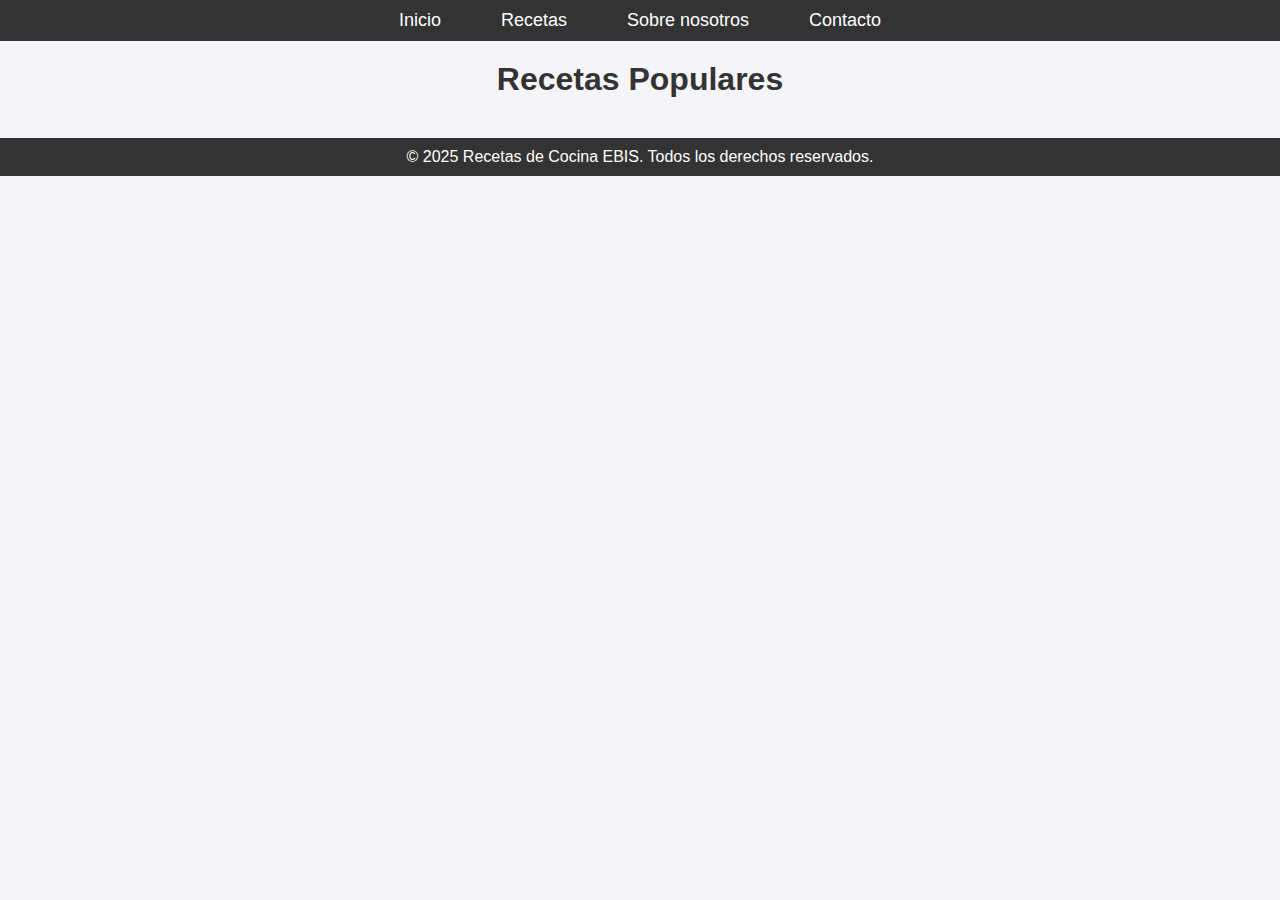
<file: index.html>
<!DOCTYPE html>
<html lang="es">
<head>
    <meta charset="UTF-8">
    <meta name="viewport" content="width=device-width, initial-scale=1.0">
    <title>Recetas de Cocina</title>
    <link rel="stylesheet" href="styles/general.css">
    <link rel="stylesheet" href="styles/cabeceraPie.css">
</head>
<body>
    <!-- Menú superior -->


    <header>
        <nav>
            <ul>
                <li><a href="index.html">Inicio</a></li>
                <li class="dropdown">
                    <a href="recetas.html" class="dropbtn">Recetas</a>
                    <div class="dropdown-content">
                        <a href="recetas.html">Recetas Populares</a>
                        <a href="buscador.html">Buscador de Recetas</a>
                        <a href="desayunos.html">Desayunos</a>
                        <a href="comidas.html">Comidas</a>
                        <a href="cenas.html">Cenas</a>
                    </div>
                </li>
                <li><a href="nosotros.html">Sobre nosotros</a></li>
                <li><a href="contacto.html">Contacto</a></li>
            </ul>
        </nav>
    </header>

    <!-- Sección principal donde se mostrarán las recetas -->
    <main>
        <h1>Recetas Populares</h1>
        <div id="recipe-container" class="recipe-container">
           
        </div>
    </main>
    <footer>
        <p>&copy; 2025 Recetas de Cocina EBIS. Todos los derechos reservados.</p>
    </footer>
    <script src="JS/recetasPopulares.js"></script>
</body>
</html>
</file>
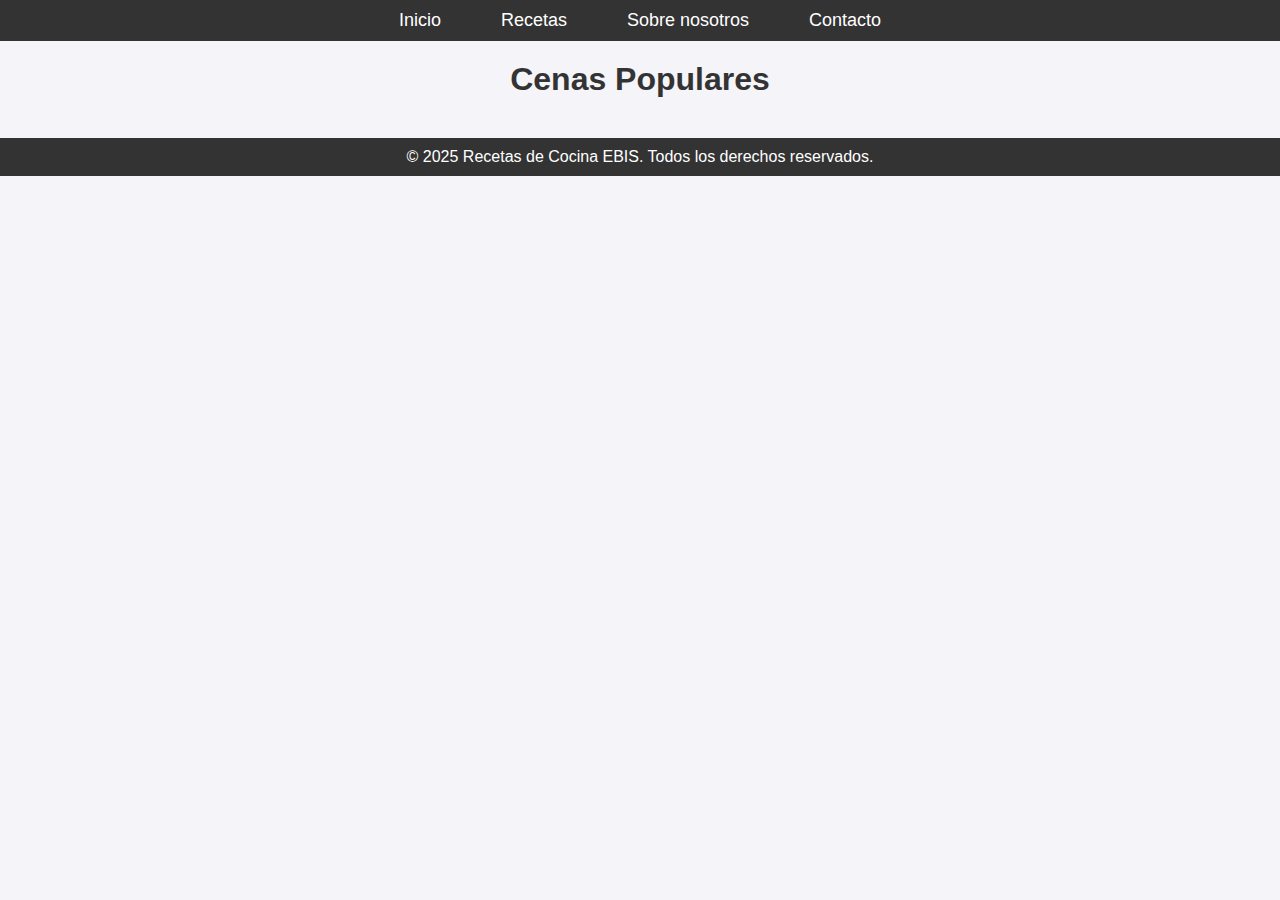
<file: cenas.html>
<!DOCTYPE html>
<html lang="es">
<head>
    <meta charset="UTF-8">
    <meta name="viewport" content="width=device-width, initial-scale=1.0">
    <title>Recetas de Cenas</title>
    <link rel="stylesheet" href="styles/general.css">
    <link rel="stylesheet" href="styles/cabeceraPie.css">
</head>
<body>
    <!-- Menú superior -->

    <header>
        <nav>
            <ul>
                <li><a href="index.html">Inicio</a></li>
                <li class="dropdown">
                    <a href="recetas.html" class="dropbtn">Recetas</a>
                    <div class="dropdown-content">
                        <a href="recetas.html">Recetas Populares</a>
                        <a href="buscador.html">Buscador de Recetas</a>
                        <a href="desayunos.html">Desayunos</a>
                        <a href="comidas.html">Comidas</a>
                        <a href="cenas.html">Cenas</a>
                    </div>
                </li>
                <li><a href="nosotros.html">Sobre nosotros</a></li>
                <li><a href="contacto.html">Contacto</a></li>
            </ul>
        </nav>
    </header>

    <!-- Sección principal donde se mostrarán las recetas -->
    <main>
        <h1>Cenas Populares</h1>
        <div id="recipe-container" class="recipe-container">
           
        </div>
    </main>
    <footer>
        <p>&copy; 2025 Recetas de Cocina EBIS. Todos los derechos reservados.</p>
    </footer>
    <script src="JS/recetasPopulares.js"></script>
</body>
</html>
</file>
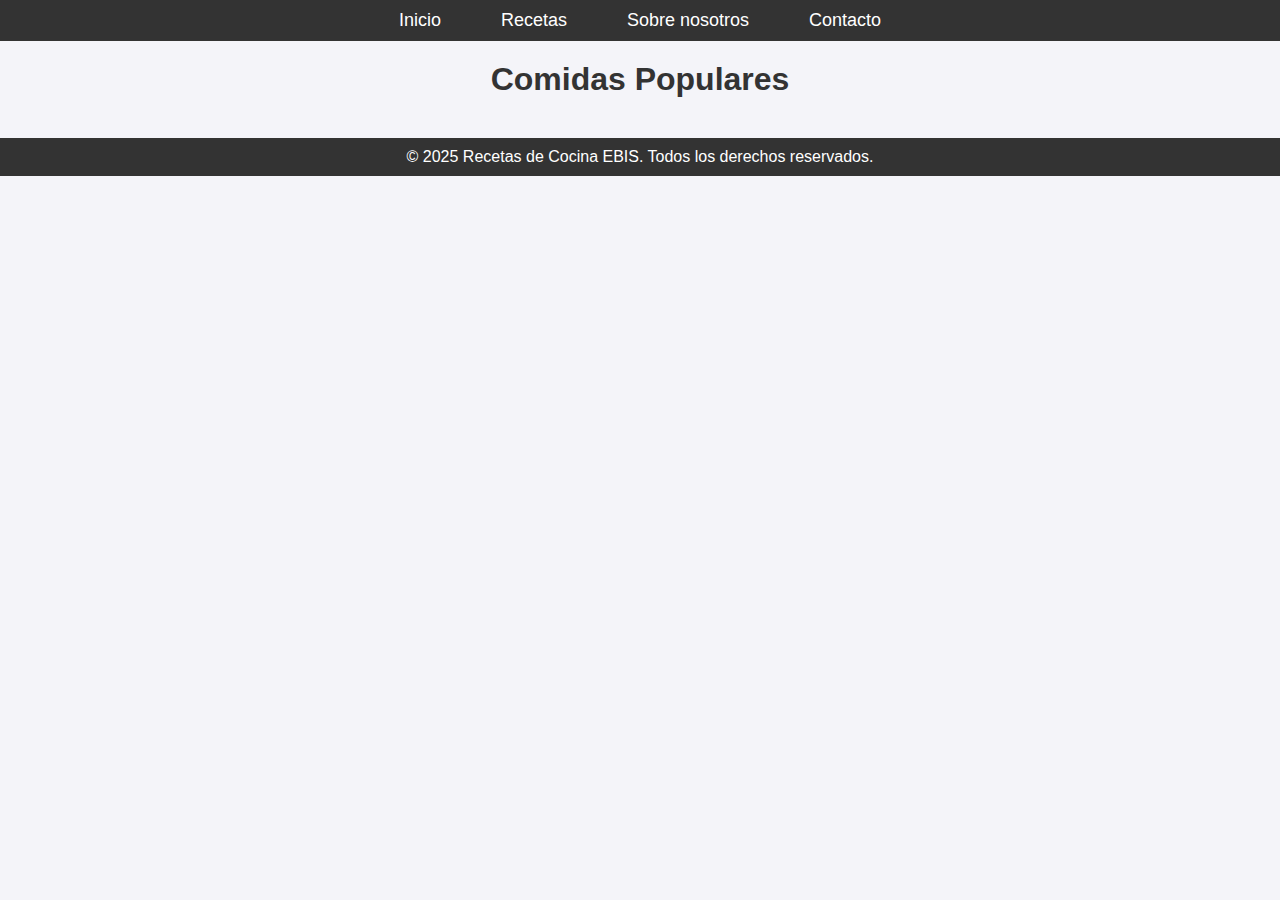
<file: comidas.html>
<!DOCTYPE html>
<html lang="es">
<head>
    <meta charset="UTF-8">
    <meta name="viewport" content="width=device-width, initial-scale=1.0">
    <title>Recetas de Comida</title>
    <link rel="stylesheet" href="styles/general.css">
    <link rel="stylesheet" href="styles/cabeceraPie.css">
</head>
<body>
    <!-- Menú superior -->

    <header>
        <nav>
            <ul>
                <li><a href="index.html">Inicio</a></li>
                <li class="dropdown">
                    <a href="recetas.html" class="dropbtn">Recetas</a>
                    <div class="dropdown-content">
                        <a href="recetas.html">Recetas Populares</a>
                        <a href="buscador.html">Buscador de Recetas</a>
                        <a href="desayunos.html">Desayunos</a>
                        <a href="comidas.html">Comidas</a>
                        <a href="cenas.html">Cenas</a>
                    </div>
                </li>
                <li><a href="nosotros.html">Sobre nosotros</a></li>
                <li><a href="contacto.html">Contacto</a></li>
            </ul>
        </nav>
    </header>

    <!-- Sección principal donde se mostrarán las recetas -->
    <main>
        <h1>Comidas Populares</h1>
        <div id="recipe-container" class="recipe-container">
           
        </div>
    </main>
    <footer>
        <p>&copy; 2025 Recetas de Cocina EBIS. Todos los derechos reservados.</p>
    </footer>
    <script src="JS/recetasPopulares.js"></script>
</body>
</html>
</file>
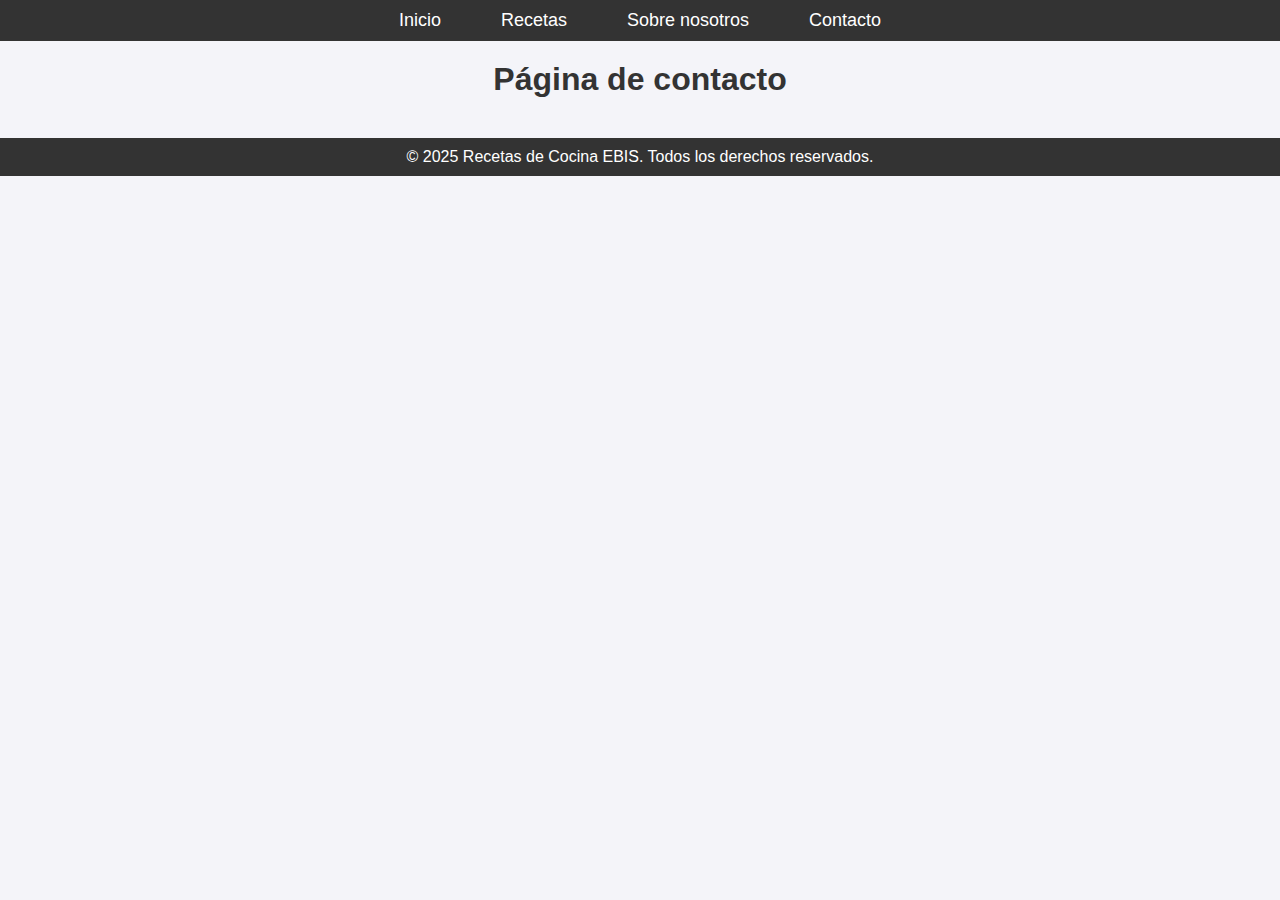
<file: contacto.html>
<!DOCTYPE html>
<html lang="es">
<head>
    <meta charset="UTF-8">
    <meta name="viewport" content="width=device-width, initial-scale=1.0">
    <title>Recetas de Cocina</title>
    <link rel="stylesheet" href="styles/general.css">
    <link rel="stylesheet" href="styles/cabeceraPie.css">
</head>
<body>
    <!-- Menú superior -->
    <header>
        <nav>
            <ul>
                <li><a href="index.html">Inicio</a></li>
                <li class="dropdown">
                    <a href="recetas.html" class="dropbtn">Recetas</a>
                    <div class="dropdown-content">
                        <a href="recetas.html">Recetas Populares</a>
                        <a href="buscador.html">Buscador de Recetas</a>
                        <a href="desayunos.html">Desayunos</a>
                        <a href="comidas.html">Comidas</a>
                        <a href="cenas.html">Cenas</a>
                    </div>
                </li>
                <li><a href="nosotros.html">Sobre nosotros</a></li>
                <li><a href="contacto.html">Contacto</a></li>
            </ul>
        </nav>
    </header>
    <!-- Sección principal donde se mostrarán las recetas -->
    <main>
        <h1>Página de contacto</h1>
    
    </main>
    <footer>
        <p>&copy; 2025 Recetas de Cocina EBIS. Todos los derechos reservados.</p>
      </footer>
    
</body>
</html>
</file>
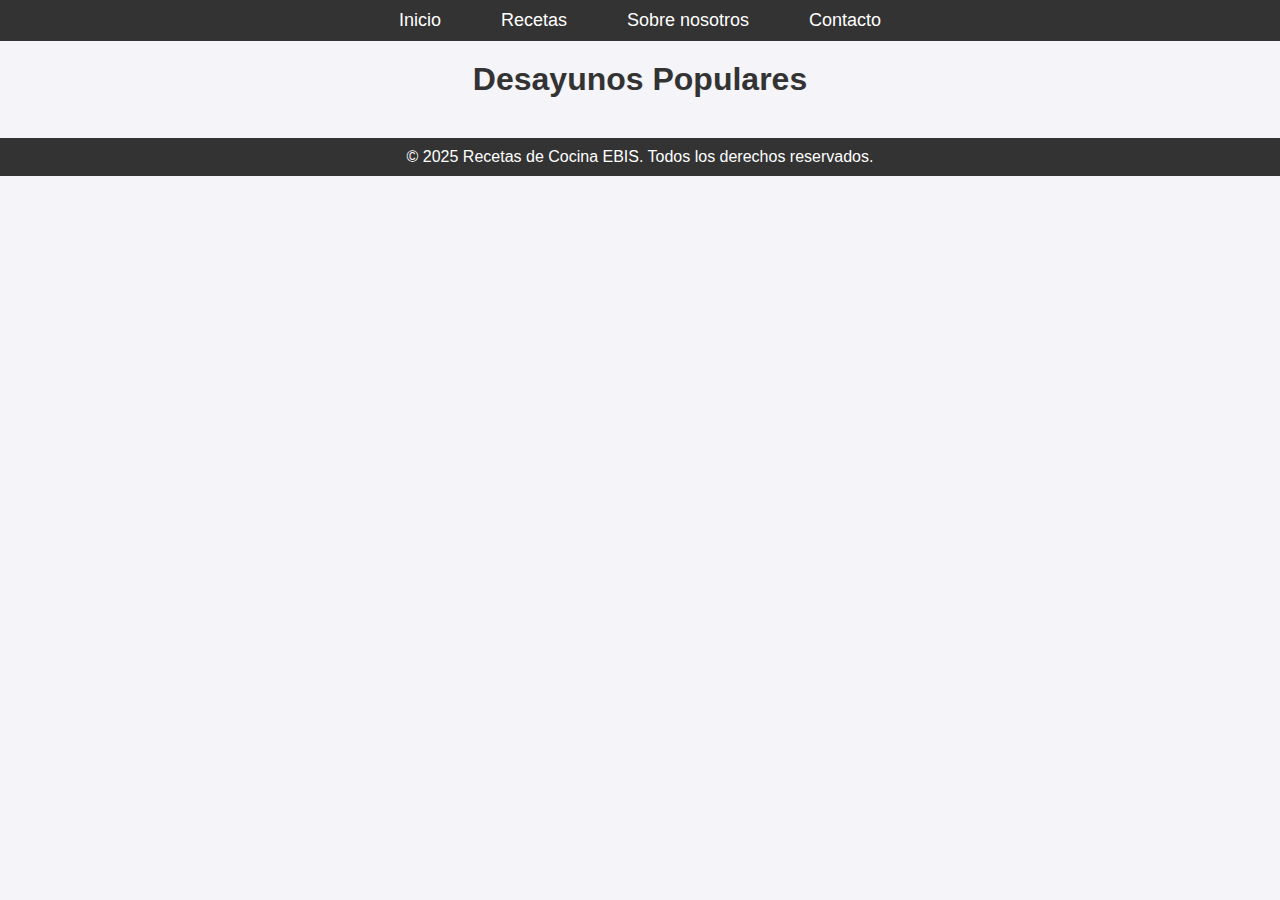
<file: desayunos.html>
<!DOCTYPE html>
<html lang="es">
<head>
    <meta charset="UTF-8">
    <meta name="viewport" content="width=device-width, initial-scale=1.0">
    <title>Recetas de desayuno</title>
    <link rel="stylesheet" href="styles/general.css">
    <link rel="stylesheet" href="styles/cabeceraPie.css">
</head>
<body>
    <!-- Menú superior -->


    <header>
        <nav>
            <ul>
                <li><a href="index.html">Inicio</a></li>
                <li class="dropdown">
                    <a href="recetas.html" class="dropbtn">Recetas</a>
                    <div class="dropdown-content">
                        <a href="recetas.html">Recetas Populares</a>
                        <a href="buscador.html">Buscador de Recetas</a>
                        <a href="desayunos.html">Desayunos</a>
                        <a href="comidas.html">Comidas</a>
                        <a href="cenas.html">Cenas</a>
                    </div>
                </li>
                <li><a href="nosotros.html">Sobre nosotros</a></li>
                <li><a href="contacto.html">Contacto</a></li>
            </ul>
        </nav>
    </header>

    <!-- Sección principal donde se mostrarán las recetas -->
    <main>
        <h1>Desayunos Populares</h1>
        <div id="recipe-container" class="recipe-container">
           
        </div>
    </main>
    <footer>
        <p>&copy; 2025 Recetas de Cocina EBIS. Todos los derechos reservados.</p>
    </footer>
    <script src="JS/recetasPopulares.js"></script>
</body>
</html>
</file>
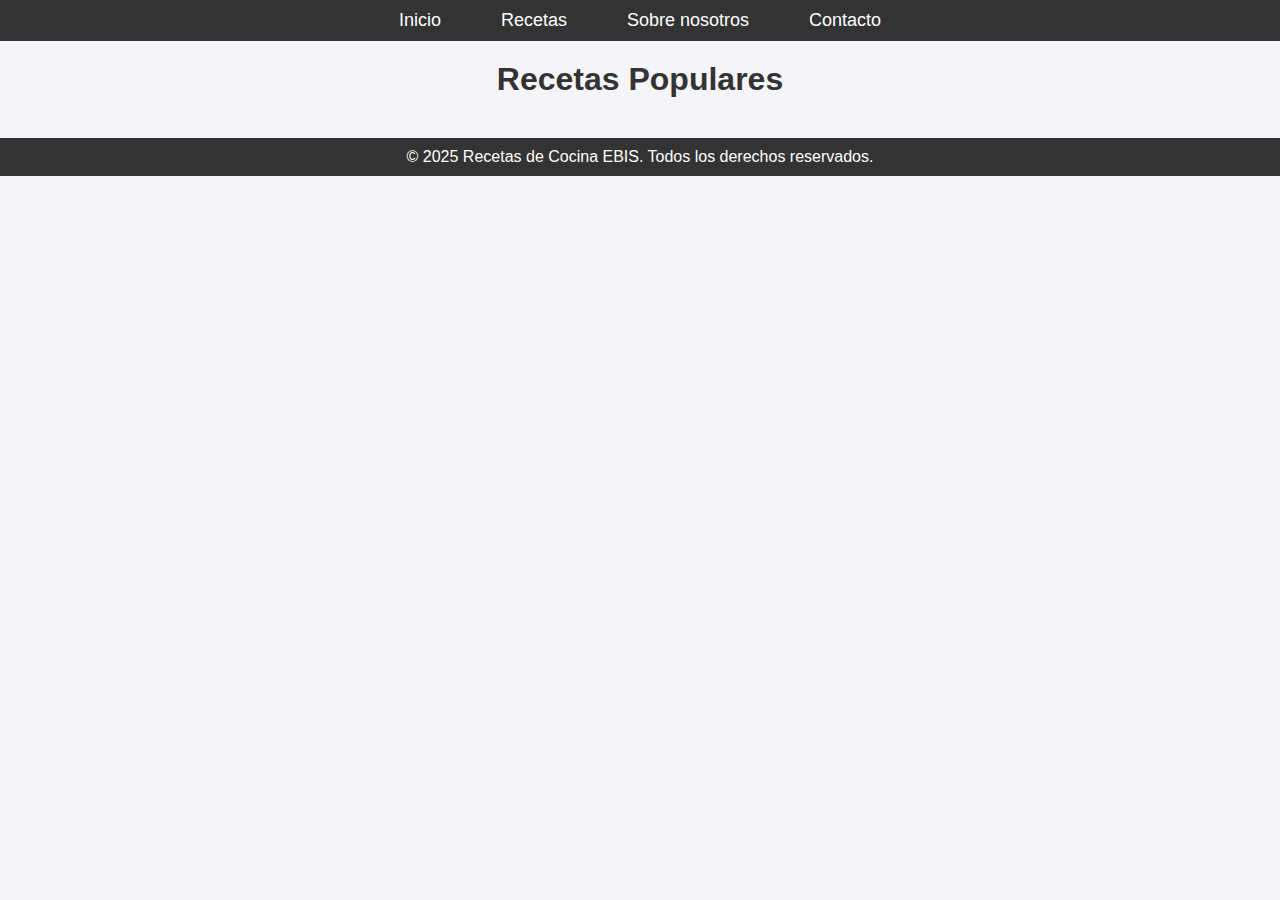
<file: recetas.html>
<!DOCTYPE html>
<html lang="es">
<head>
    <meta charset="UTF-8">
    <meta name="viewport" content="width=device-width, initial-scale=1.0">
    <title>Recetas de Cocina</title>
    <link rel="stylesheet" href="styles/general.css">
    <link rel="stylesheet" href="styles/cabeceraPie.css">
</head>
<body>
    <!-- Menú superior -->
    <header>
        <nav>
            <ul>
                <li><a href="index.html">Inicio</a></li>
                <li class="dropdown">
                    <a href="recetas.html" class="dropbtn">Recetas</a>
                    <div class="dropdown-content">
                        <a href="recetas.html">Recetas Populares</a>
                        <a href="buscador.html">Buscador de Recetas</a>
                        <a href="desayunos.html">Desayunos</a>
                        <a href="comidas.html">Comidas</a>
                        <a href="cenas.html">Cenas</a>
                    </div>
                </li>
                <li><a href="nosotros.html">Sobre nosotros</a></li>
                <li><a href="contacto.html">Contacto</a></li>
            </ul>
        </nav>
    </header>

    <!-- Sección principal donde se mostrarán las recetas -->
    <main>
        <h1>Recetas Populares</h1>
        <div id="recipe-container" class="recipe-container">
           
        </div>
    </main>
    <footer>
        <p>&copy; 2025 Recetas de Cocina EBIS. Todos los derechos reservados.</p>
    </footer>
    <script src="JS/recetasPopulares.js"></script>
</body>
</html>
</file>
<file: styles/cabeceraPie.css>
/* Barra de navegación */
nav {
    background-color: #333;
    padding: 10px 0;
}

nav ul {
    list-style-type: none;
    display: flex;
    justify-content: center;
}

nav li {
    margin: 0 20px;
    position: relative;
}

nav a {
    color: white;
    text-decoration: none;
    padding: 10px;
    font-size: 18px;
}

/* Efecto de hover en los enlaces del menú */
nav a:hover {
    background-color: #575757;
    border-radius: 5px;
}

/* Estilos del submenú (dropdown) */
.dropdown {
    position: relative;
}

.dropdown .dropbtn {
    cursor: pointer;
}

.dropdown-content {
    display: none;
    position: absolute;
    background-color: #333;
    min-width: 160px;
    z-index: 1;
}

.dropdown-content a {
    padding: 12px 16px;
    display: block;
    color: white;
}

/* Efecto de hover en los elementos del submenú */
.dropdown-content a:hover {
    background-color: #575757;
}

/* Mostrar el submenú cuando el mouse pasa sobre el contenedor */
.dropdown:hover .dropdown-content {
    display: block;
}

 /* Estilos del pie de página */
 footer {
    text-align: center;
    padding: 10px;
    background-color: #333;
    color: white;
    margin-top: 20px;
  }
</file>
<file: styles/general.css>
/* Reset de márgenes y relleno */
* {
    margin: 0;
    padding: 0;
    box-sizing: border-box;
}

/* Estilo general de la página */
body {
    font-family: Arial, sans-serif;
    background-color: #f4f4f9;
    color: #333;
}

main {
    text-align: center;
    padding: 20px;
}


.recipe-container {
    display: flex;
    flex-wrap: wrap;
    justify-content: center;
}

.recipe-card {
    background-color: white;
    border-radius: 8px;
    margin: 10px;
    padding: 15px;
    width: 250px;
    box-shadow: 0 4px 8px rgba(0, 0, 0, 0.1);
}

.recipe-card img {
    width: 100%;
    border-radius: 8px;
}

.recipe-card h3 {
    font-size: 1.2em;
    margin-top: 10px;
}

.recipe-card p {
    font-size: 0.9em;
    color: #555;
}
</file>
